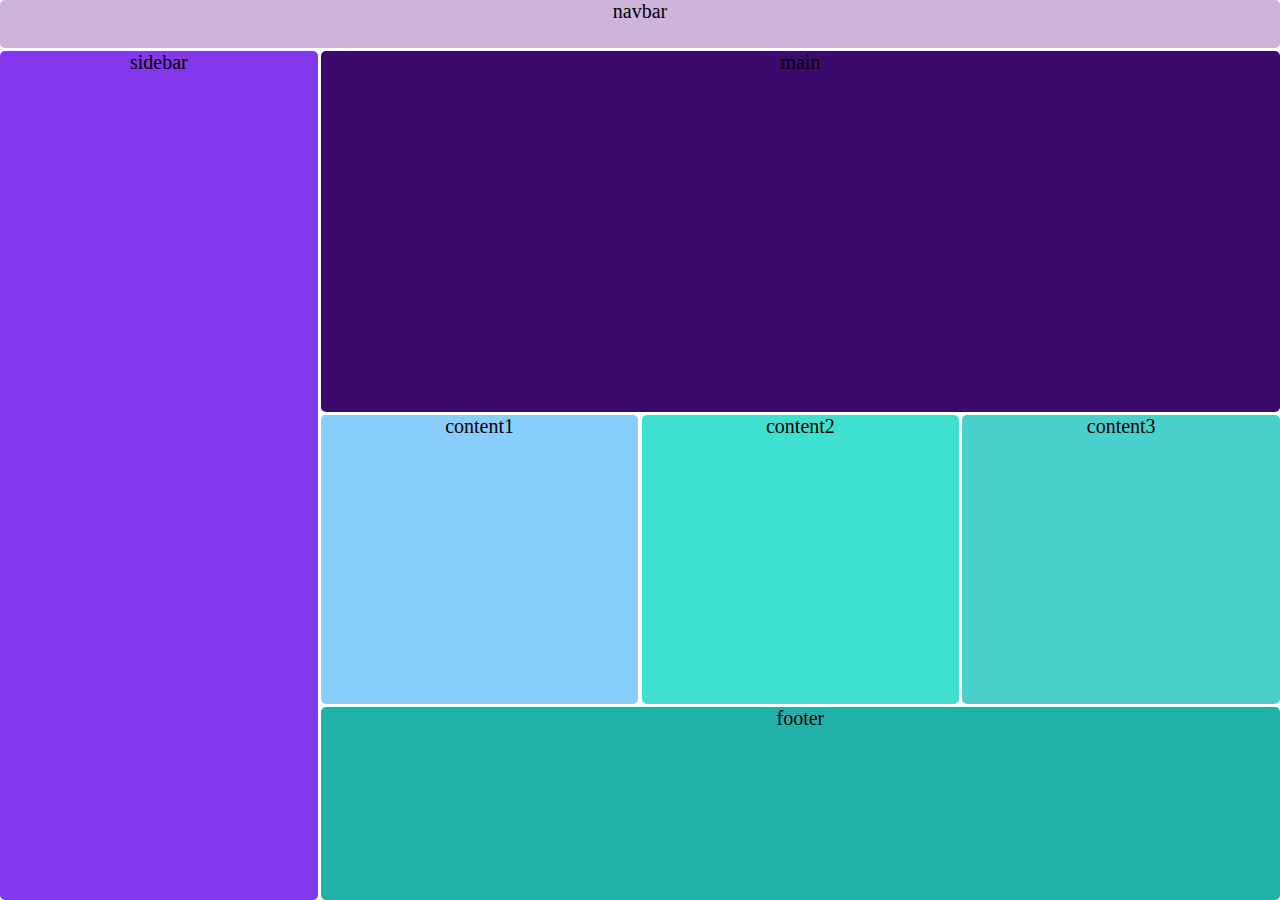
<file: Exercícios-GRID/Exercício2/index.html>
<!DOCTYPE html>
<html lang="en">
<head>
    <meta charset="UTF-8">
    <meta http-equiv="X-UA-Compatible" content="IE=edge">
    <meta name="viewport" content="width=device-width, initial-scale=1.0">
    <title>Document</title>
    <link rel="stylesheet" href="style.css">
</head>
<body>
    <div class="matriz"> 
        <div class="navbar">navbar</div>
        <div class="main">main</div>
        <div class="sidebar">sidebar</div>
        <div class="content1">content1</div>
        <div class="content2">content2</div>
        <div class="content3">content3</div>
        <div class="footer">footer</div>




    </div>
</body>
</html>
</file>
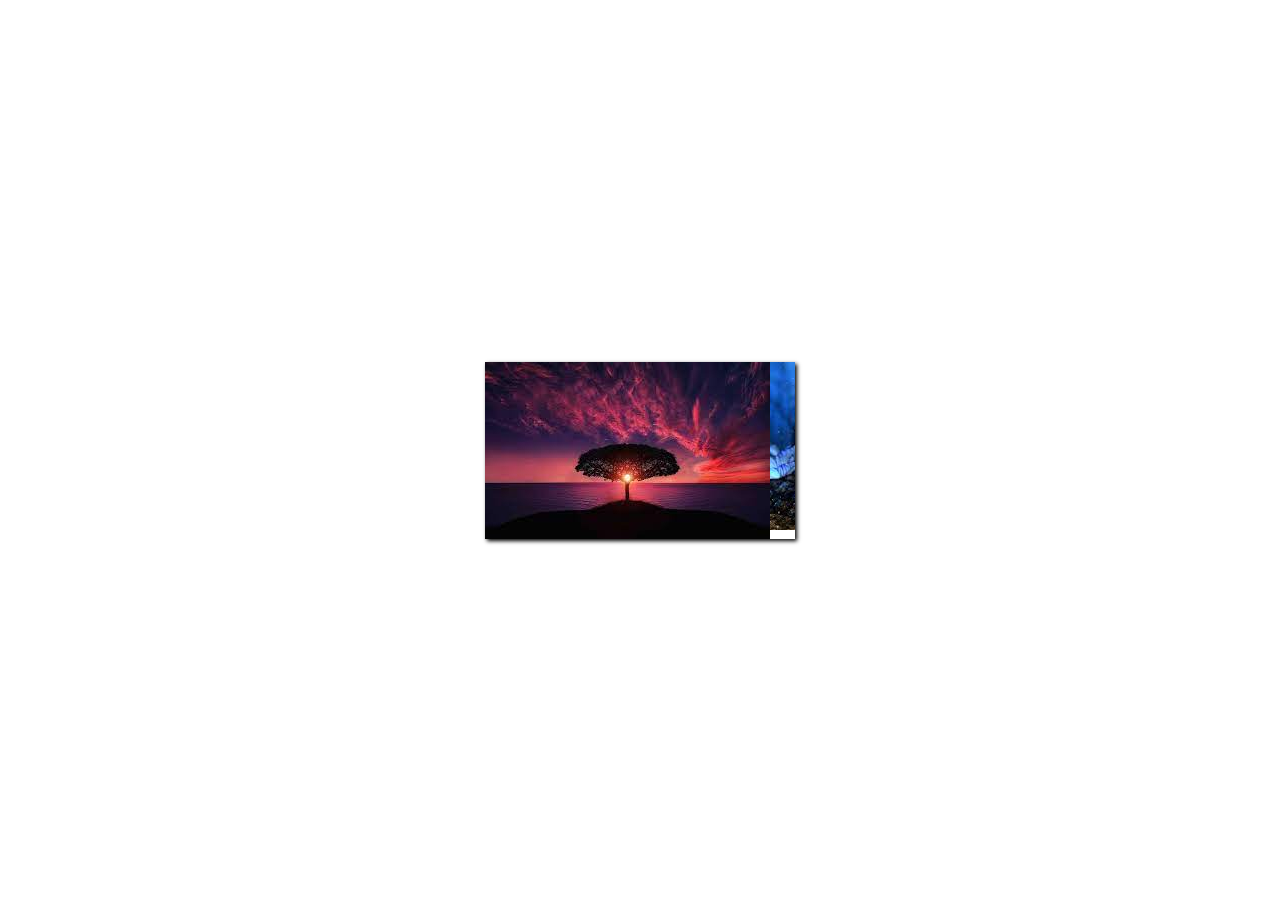
<file: Exercícios-GRID/Exercício5/index.html>
<!DOCTYPE html>
<html lang="en">
<head>
    <meta charset="UTF-8">
    <meta http-equiv="X-UA-Compatible" content="IE=edge">
    <meta name="viewport" content="width=device-width, initial-scale=1.0">
    <title>Document</title>
    <link rel="stylesheet" href="style.css">
</head>
<body>
    <div class="carrossel">
        <div class="container" id="img">
            <img src="[data-uri]" alt="">
            <img src="[data-uri]" alt="">
            <img src="[data-uri]" alt="">
            <img src="[data-uri]" alt="">
        </div>
    </div>


    <script src="script.js"></script>
</body>
</html>
</file>
<file: Exercícios-GRID/Exercício2/style.css>
body{
    margin: 0%;
    padding: 0%;

}
.matriz{
    width: 100vw;
    height: 100vh;
    font-size: 20px;
    display: grid;
    grid-template-columns: 1fr 1fr 1fr 1fr;
    grid-template-rows: 0.2fr 1.5fr 1.2fr 0.8fr; 
    grid-template-areas: "n n n n" "s m m m" "s c1 c2 c3" "s f f f";
    text-align: center;
    grid-gap: 0.2rem;
    
}
.navbar{
    background: #cdb4db;
    grid-area: n;
    border-radius: 5px;
}
.main{
    background: #3c096c;
    grid-area: m;
    border-radius: 5px;
}
.sidebar{
    background: #8338ec;
    grid-area: s;
    border-radius: 5px;
}
.content1{
    background: lightskyblue;
    grid-area: c1;
    border-radius: 5px;
}
.content2{
    background: turquoise;
    grid-area: c2;
    border-radius: 5px;
}
.content3{
    background: mediumturquoise;
    grid-area: c3;
    border-radius: 5px;
}
.footer{
    background: #20b2aa;
    grid-area: f;
    border-radius: 5px;
} 

@media only screen and (max-width: 550px){
    .matriz{
        grid-template-columns: 1fr;
        grid-template-rows: 0.4fr 0.4fr 2.2fr 1.2fr 1.2fr 1.2fr 1fr;
        grid-template-areas: "n" "s" "m" "c1" "c2" "c3" "f";
    }
}
</file>
<file: Exercícios-GRID/Exercício5/style.css>
*{
    box-sizing: border-box;
}
body{
    display:flex;
    align-items: center;
    justify-content: center;
    margin: 0%;
    min-height: 100vh;
}
.carrossel{
    box-shadow: 2px 2px 4px black;
    overflow: hidden;
    width: 310px;
    height: 177px;
}
.container{
    display: flex;
    transition: transform 0.5s ease-out;
    transform: translateX(0);
}
img{
    object-fit: cover;
    width: 100%;
    height: 100%;

}
</file>
